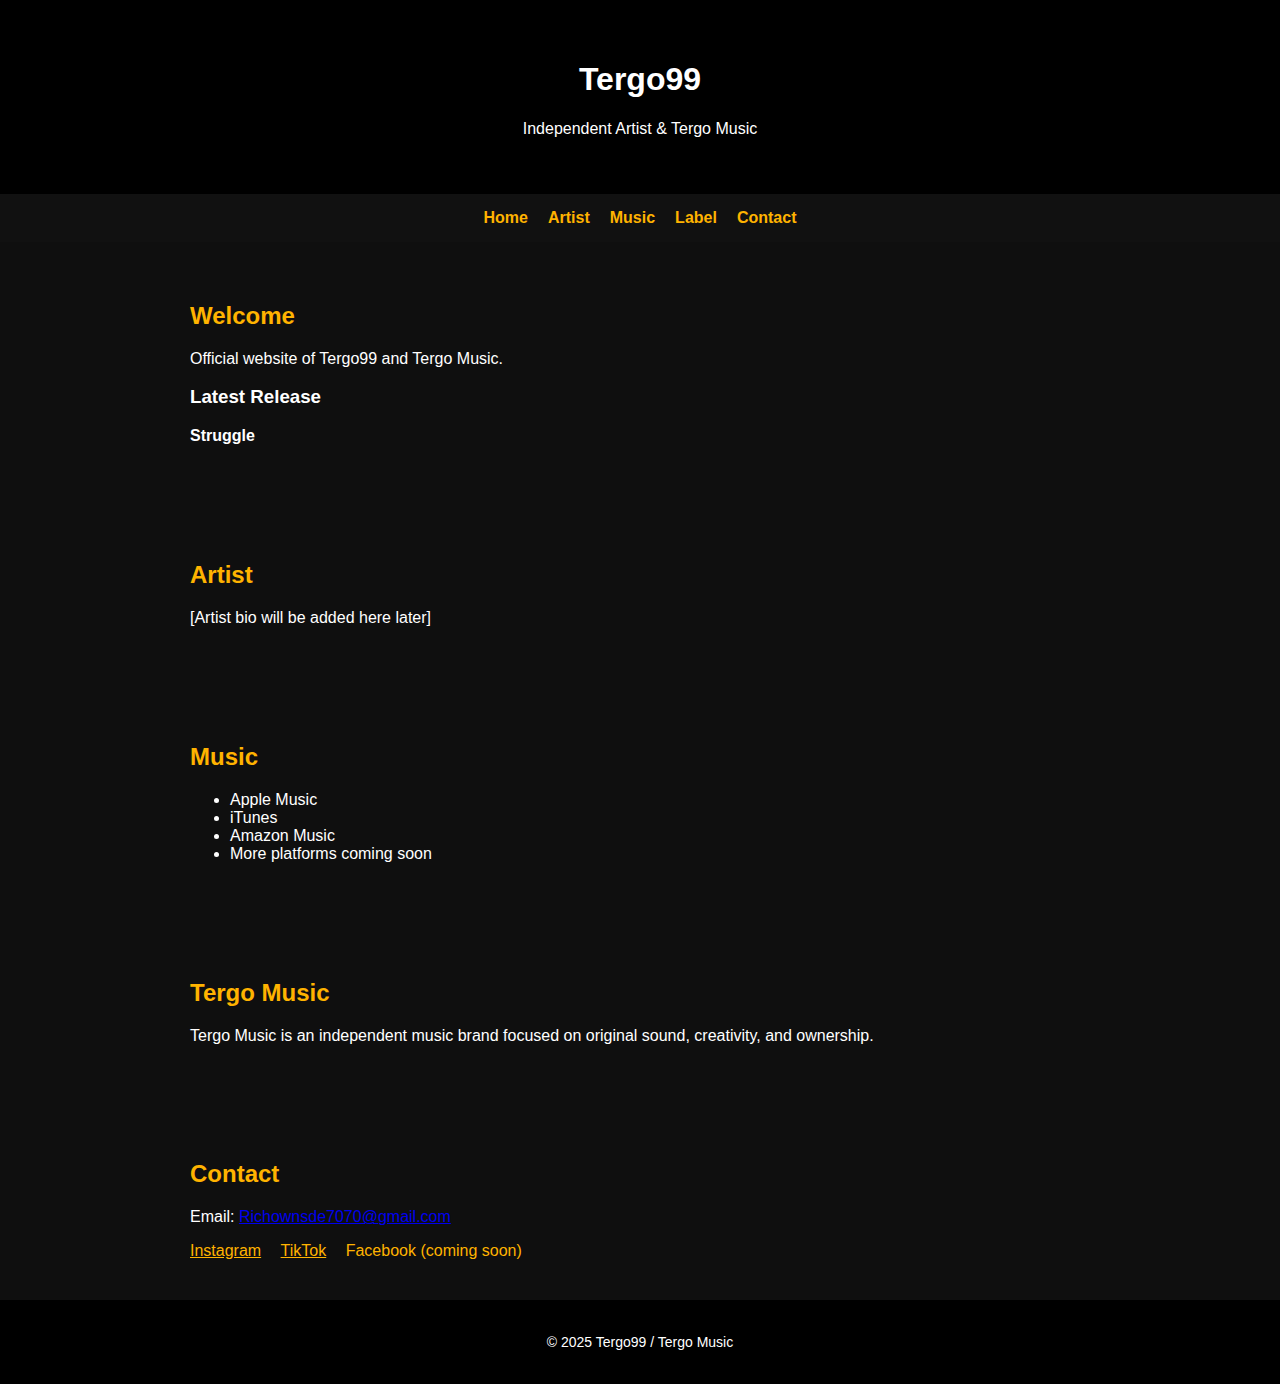
<file: index.html>
<!DOCTYPE html>
<html lang="en">
<head>
  <meta charset="UTF-8" />
  <meta name="viewport" content="width=device-width, initial-scale=1.0"/>
  <title>Tergo99 | Tergo Music</title>
  <link rel="stylesheet" href="style.css">
</head>
<body>

<header>
  <h1>Tergo99</h1>
  <p>Independent Artist & Tergo Music</p>
</header>

<nav>
  <a href="#home">Home</a>
  <a href="#artist">Artist</a>
  <a href="#music">Music</a>
  <a href="#label">Label</a>
  <a href="#contact">Contact</a>
</nav>

<section id="home">
  <h2>Welcome</h2>
  <p>Official website of Tergo99 and Tergo Music.</p>
  <h3>Latest Release</h3>
  <p><strong>Struggle</strong></p>
</section>

<section id="artist">
  <h2>Artist</h2>
  <p>[Artist bio will be added here later]</p>
</section>

<section id="music">
  <h2>Music</h2>
  <ul>
    <li>Apple Music</li>
    <li>iTunes</li>
    <li>Amazon Music</li>
    <li>More platforms coming soon</li>
  </ul>
</section>

<section id="label">
  <h2>Tergo Music</h2>
  <p>
    Tergo Music is an independent music brand focused on original sound,
    creativity, and ownership.
  </p>
</section>

<section id="contact">
  <h2>Contact</h2>
  <p>Email: <a href="mailto:Richownsde7070@gmail.com">Richownsde7070@gmail.com</a></p>

  <div class="socials">
    <a href="https://www.instagram.com/tergo_music?igsh=MTN1czdrN2J1cHkwdA%3D%3D&utm_source=qr" target="_blank">Instagram</a>
    <a href="https://www.tiktok.com/@tergo99?_r=1&_t=ZM-92ChePbxXNU" target="_blank">TikTok</a>
    <span>Facebook (coming soon)</span>
  </div>
</section>

<footer>
  <p>© 2025 Tergo99 / Tergo Music</p>
</footer>

<script src="script.js"></script>
</body>
</html>
</file>
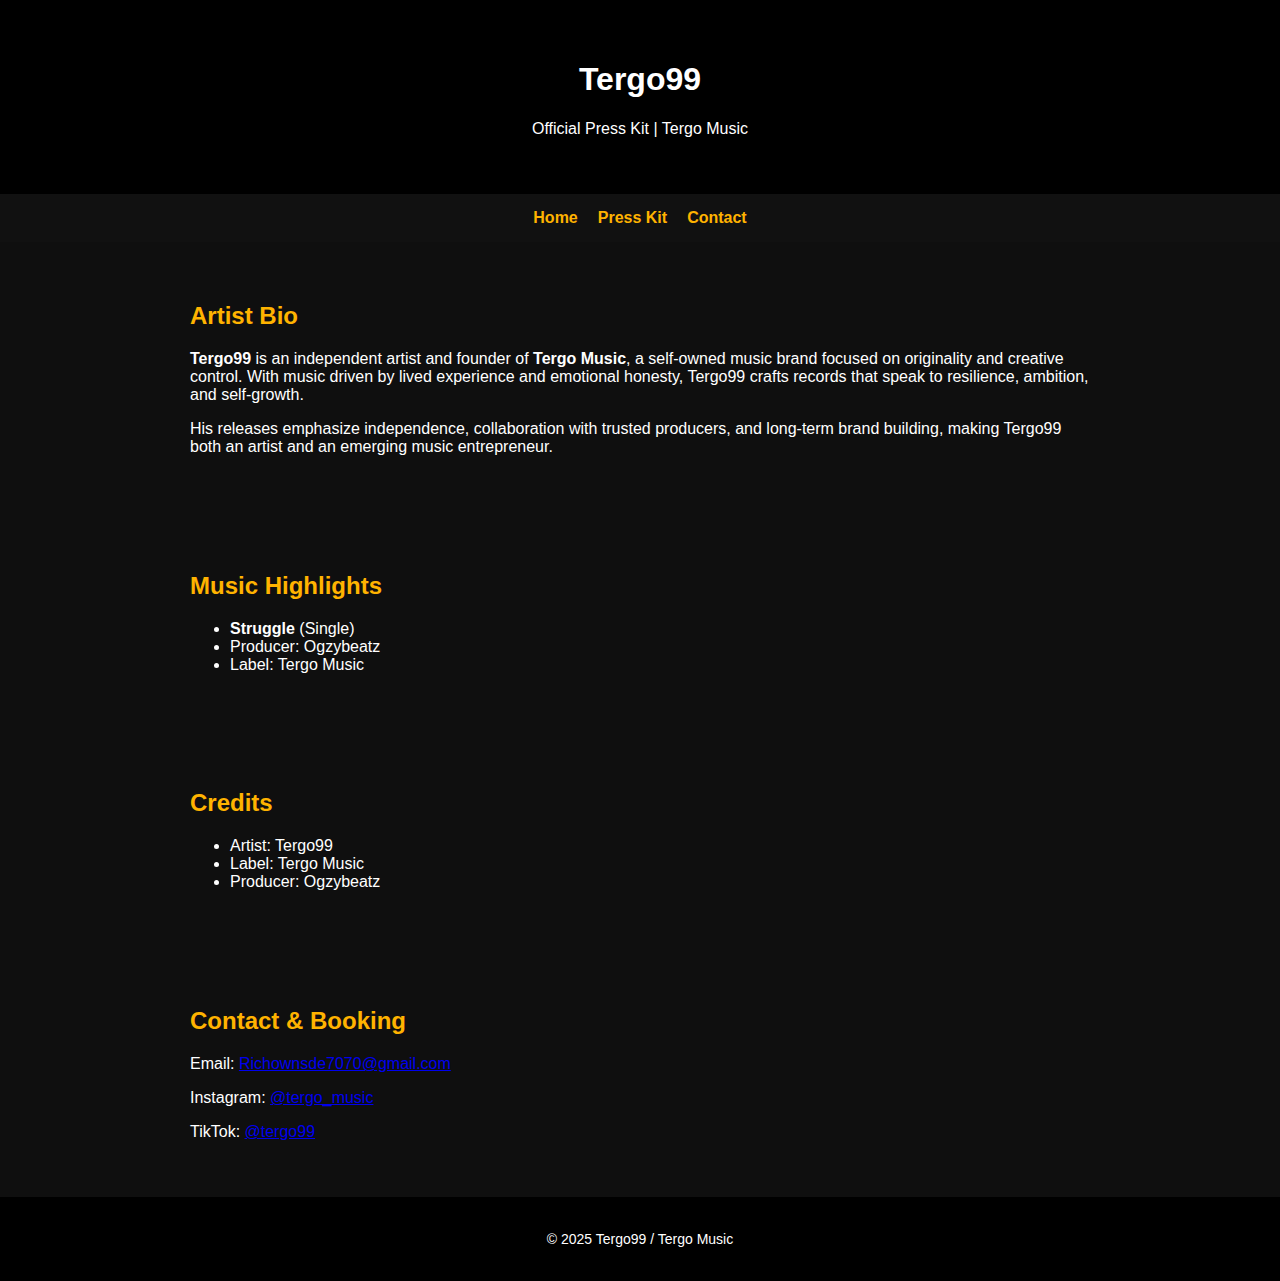
<file: press.html>
<!DOCTYPE html>
<html lang="en">
<head>
  <meta charset="UTF-8" />
  <meta name="viewport" content="width=device-width, initial-scale=1.0"/>
  <title>Press Kit | Tergo99</title>
  <link rel="stylesheet" href="style.css">
</head>
<body>

<header>
  <h1>Tergo99</h1>
  <p>Official Press Kit | Tergo Music</p>
</header>

<nav>
  <a href="index.html">Home</a>
  <a href="press.html">Press Kit</a>
  <a href="index.html#contact">Contact</a>
</nav>

<section>
  <h2>Artist Bio</h2>
  <p>
<strong>Tergo99</strong> is an independent artist and founder of <strong>Tergo Music</strong>, a self-owned music brand focused on originality and creative control. With music driven by lived experience and emotional honesty, Tergo99 crafts records that speak to resilience, ambition, and self-growth.
</p>

<p>
His releases emphasize independence, collaboration with trusted producers, and long-term brand building, making Tergo99 both an artist and an emerging music entrepreneur.
</p>

</section>

<section>
  <h2>Music Highlights</h2>
  <ul>
    <li><strong>Struggle</strong> (Single)</li>
    <li>Producer: Ogzybeatz</li>
    <li>Label: Tergo Music</li>
  </ul>
</section>

<section>
  <h2>Credits</h2>
  <ul>
    <li>Artist: Tergo99</li>
    <li>Label: Tergo Music</li>
    <li>Producer: Ogzybeatz</li>
  </ul>
</section>

<section>
  <h2>Contact & Booking</h2>
  <p>Email: <a href="mailto:Richownsde7070@gmail.com">Richownsde7070@gmail.com</a></p>
  <p>Instagram: <a href="https://www.instagram.com/tergo_music?igsh=MTN1czdrN2J1cHkwdA%3D%3D&utm_source=qr" target="_blank">@tergo_music</a></p>
  <p>TikTok: <a href="https://www.tiktok.com/@tergo99?_r=1&_t=ZM-92ChePbxXNU" target="_blank">@tergo99</a></p>
</section>

<footer>
  <p>© 2025 Tergo99 / Tergo Music</p>
</footer>

</body>
</html>
</file>
<file: style.css>
body {
  margin: 0;
  font-family: Arial, Helvetica, sans-serif;
  background-color: #0f0f0f;
  color: #ffffff;
}

header {
  padding: 40px;
  text-align: center;
  background: #000;
}

nav {
  display: flex;
  justify-content: center;
  gap: 20px;
  background: #111;
  padding: 15px;
}

nav a {
  color: #ffb300;
  text-decoration: none;
  font-weight: bold;
}

section {
  padding: 40px 20px;
  max-width: 900px;
  margin: auto;
}

h2 {
  color: #ffb300;
}

.socials a,
.socials span {
  display: inline-block;
  margin-right: 15px;
  color: #ffb300;
}

footer {
  text-align: center;
  padding: 20px;
  background: #000;
  font-size: 14px;
}
</file>
